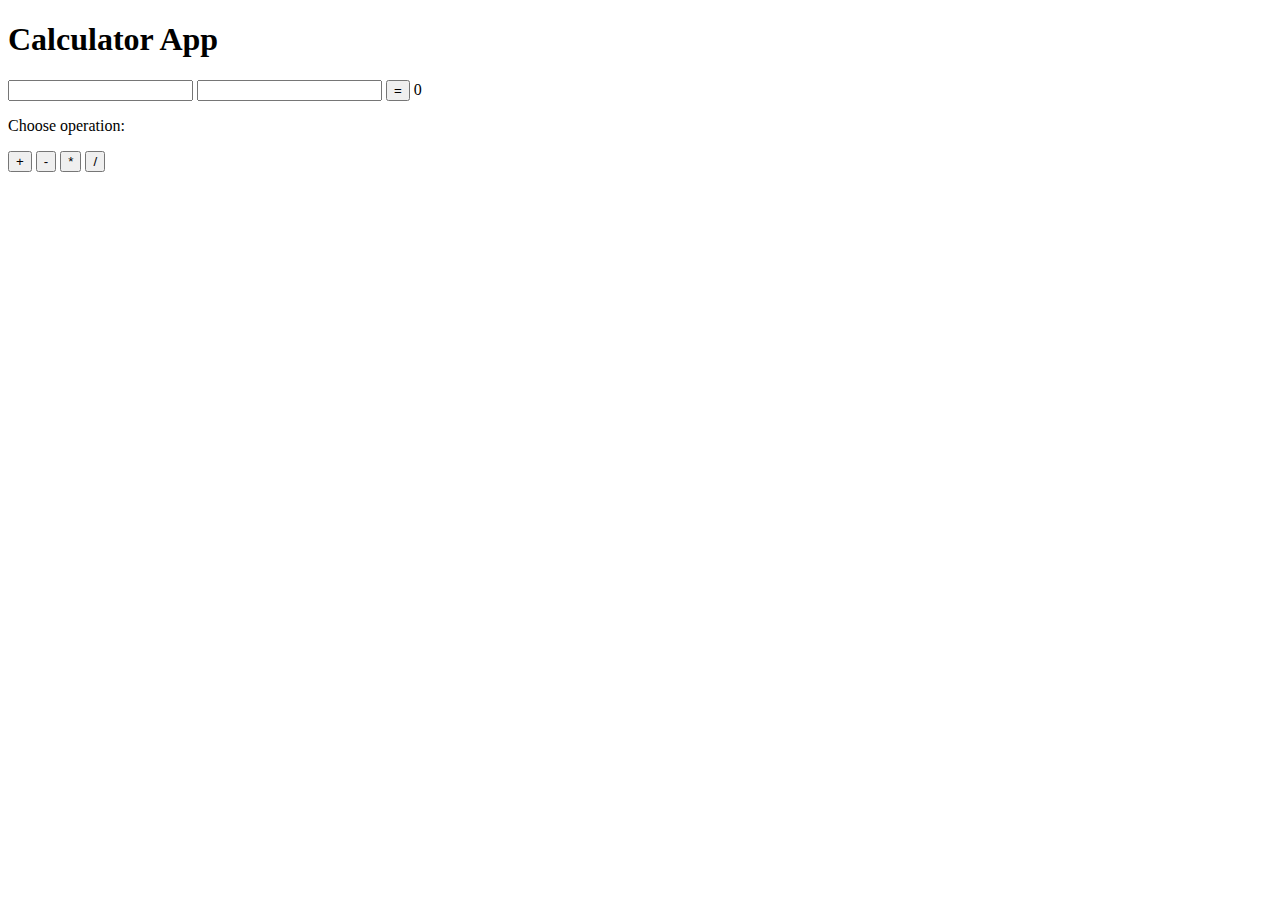
<file: ng-calculator/index.html>
<!DOCTYPE html>
<html ng-app="calculatorApp">
<head>
	<title>Calculator App</title>
	<script src="angular.js"></script>
	<script src="app.js"></script>
</head>

<body>
	<section class="content-wr">
	<h1>Calculator App</h1>
	<div ng-controller="CalculatorCtrl as ctrl">
		<input type="text" ng-model="ctrl.input1"></input>
		<span ng-bind="ctrl.selectedOperation"></span>
		<input type="text" ng-model="ctrl.input2"></input>
		<button ng-click="ctrl.computeResult()">=</button>
		<span ng-bind="ctrl.resultValue"></span>
		<p>Choose operation:</p>
			<button ng-click="ctrl.btnClicked('+')">+</button>
			<button ng-click="ctrl.btnClicked('-')">-</button>
			<button ng-click="ctrl.btnClicked('*')">*</button>
			<button ng-click="ctrl.btnClicked('/')">/</button>
	</div>
	</section>
</body>	
</html>
</file>
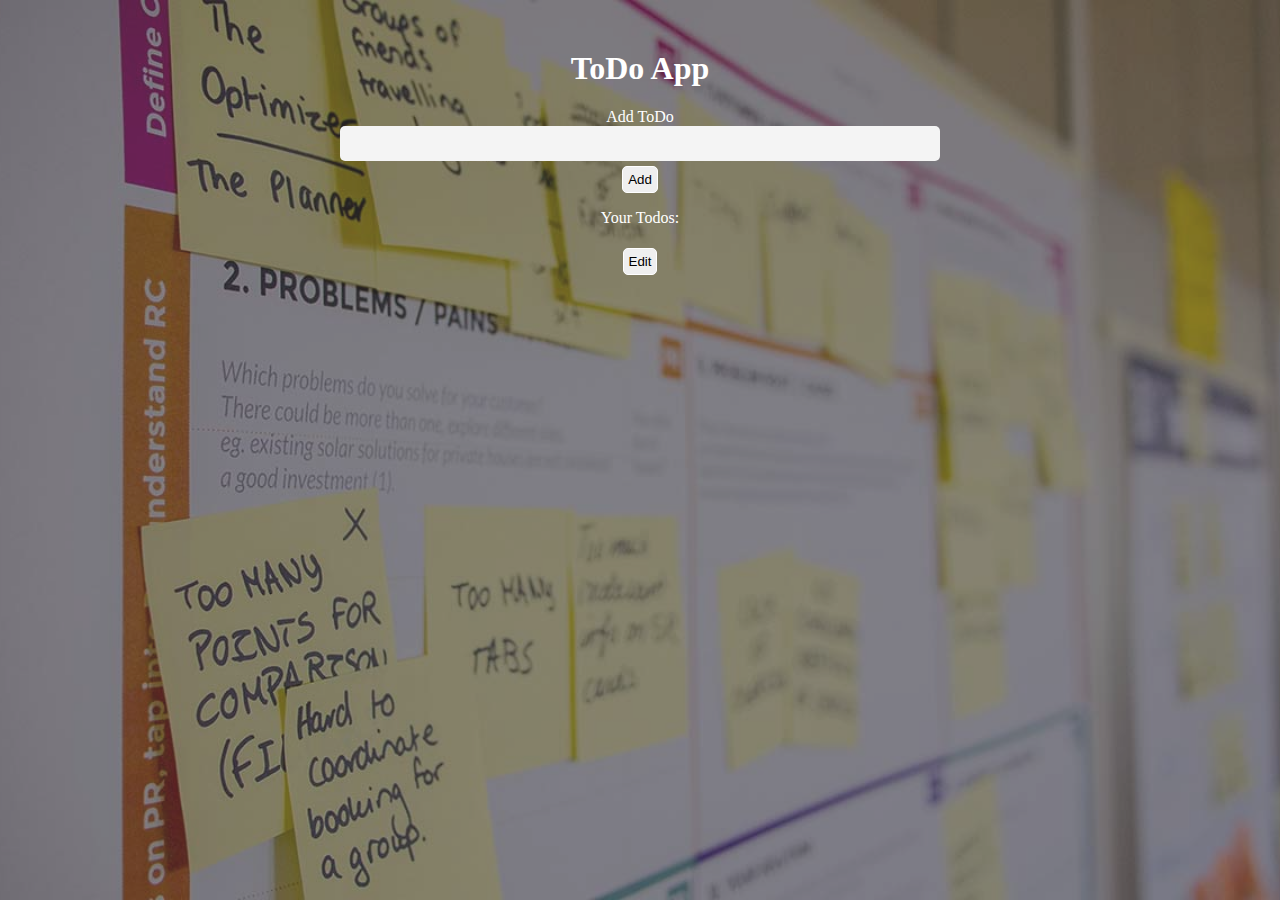
<file: ToDo app/index.html>
<!doctype html>
<html lang="en" ng-app="toDoApp"><!--define app name -->
  <head>
    <meta charset="utf-8">
    <title>ToDo app in AngularJS</title>
    <link rel="stylesheet" href="app.css" />
    <script src="angular.js"></script>
    <script src="app.js"></script>
  </head>
  <body>
      <section id="main">
          <div ng-controller="ToDoCtrl as ctrl" class="content-wr flex"><!--define controller as ctrl name, controller described in js file -->
              <h1>ToDo App</h1>
              <div>Add ToDo</div>
              <input ng-model="ctrl.newToDo" type="text" id="myInput"> <!-- make a model from input -->
              <button ng-click="ctrl.addNewToDo()" class="Btn">Add</button><!-- by click invoke function from controller -->
              <p>Your Todos:</p>
              <button ng-click="ctrl.triggerEditMode()" ng-hide="ctrl.editMode" class="Btn">Edit</button> <!--invoke Edit mode and change visibility of buttons -->
              <button ng-click="ctrl.triggerEditMode()" ng-show="ctrl.editMode" class="Btn">Done</button>
              <ol>
                  <li ng-repeat="todo in ctrl.todos track by $index"> <!--create todo li elements from array -->
                      <span ng-bind="todo" ng-hide="ctrl.editMode"></span>
                      <input ng-model="todo" ng-show="ctrl.editMode" type="text"> <!--through invoked editeMode change todo model -->
                      <button ng-hide="ctrl.editMode" ng-click="ctrl.deleteToDo($index)" class="Btn">x</button> <!-- delete li element from array -->
                  </li>
              </ol>
          </div>
      </section>
  </body>
</html>
</file>
<file: ToDo app/app.css>
html, body {
  margin: 0;
  padding: 0;
  height: 100%;
  min-height: 100%;
}
a {
  text-decoration: none;
}
.flex {
  display: flex;
  flex-wrap: wrap;
}
section {
  position: relative;
  display: block;
  box-sizing: border-box;
}
.content-wr {
  position: relative;
  max-width: 1200px;
  margin: 0 auto;
}
#main{
  min-height: 100vh;
  background: url(img/layer.png), url(img/bg.jpg) center no-repeat fixed ;
  background-size: cover;
}
#main .content-wr{
  flex-direction: column;
  align-items: center;
  text-align: center;
  justify-content: flex-start;
  min-height: 100vh;
  font-family: "Times New Roman", serif;
  color: white;
  font-size: 16px;
}
#main .content-wr h1{
  margin-top: 50px;
}
#myInput{
  box-sizing: border-box;
  width: 50%;
  height: 35px;
  outline: none;
  border: 1px solid transparent;
  border-radius: 5px;
  background-color: #f4f4f4;
  font-size: 16px;
  padding-left: 10px;
  font-family: Verdana, sans-serif;
}
.Btn{
  cursor: pointer;
  margin-top: 5px;
  box-sizing: border-box;
  border: 1px solid white;
  border-radius: 5px;
  padding: 5px;
  transition: 0.5s;
}
.Btn:hover{
  font-size: 22px;
}
ol {
  width: 50%;
  text-align: left;
}
ol li {
  display: flex;
    flex-direction: row;
    justify-content: space-between;
  position: relative;
  cursor: pointer;
  padding: 8px;
  font-size: 18px;
  letter-spacing: 1px;
  transition: 0.5s ease;
  user-select: none;
}
ol li:hover{
  background-color: #aaaaaa;
  letter-spacing: 1px;
}
ol li.checked{
  color: #aaaaaa;
  text-decoration: line-through;
}
#alert{
  color: red;
  margin: 10px;
  font-size: 16px;
}
</file>
